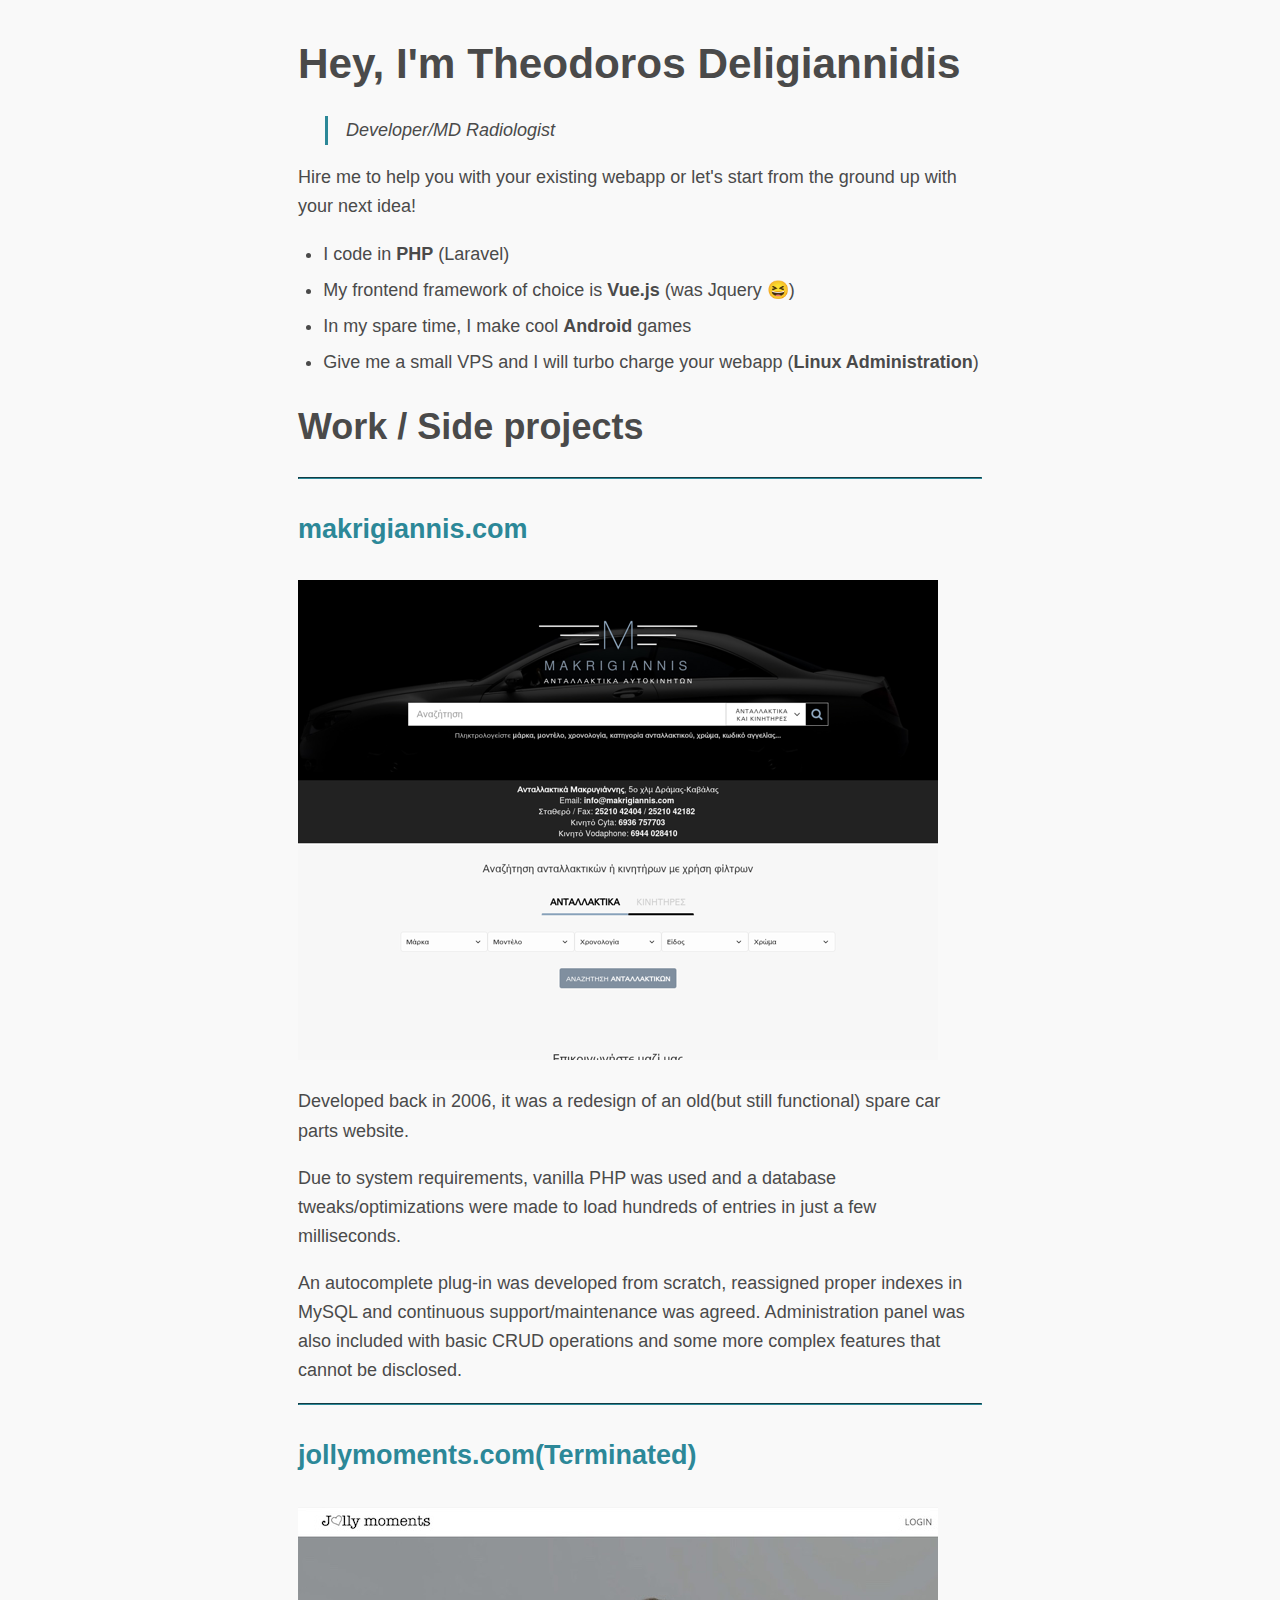
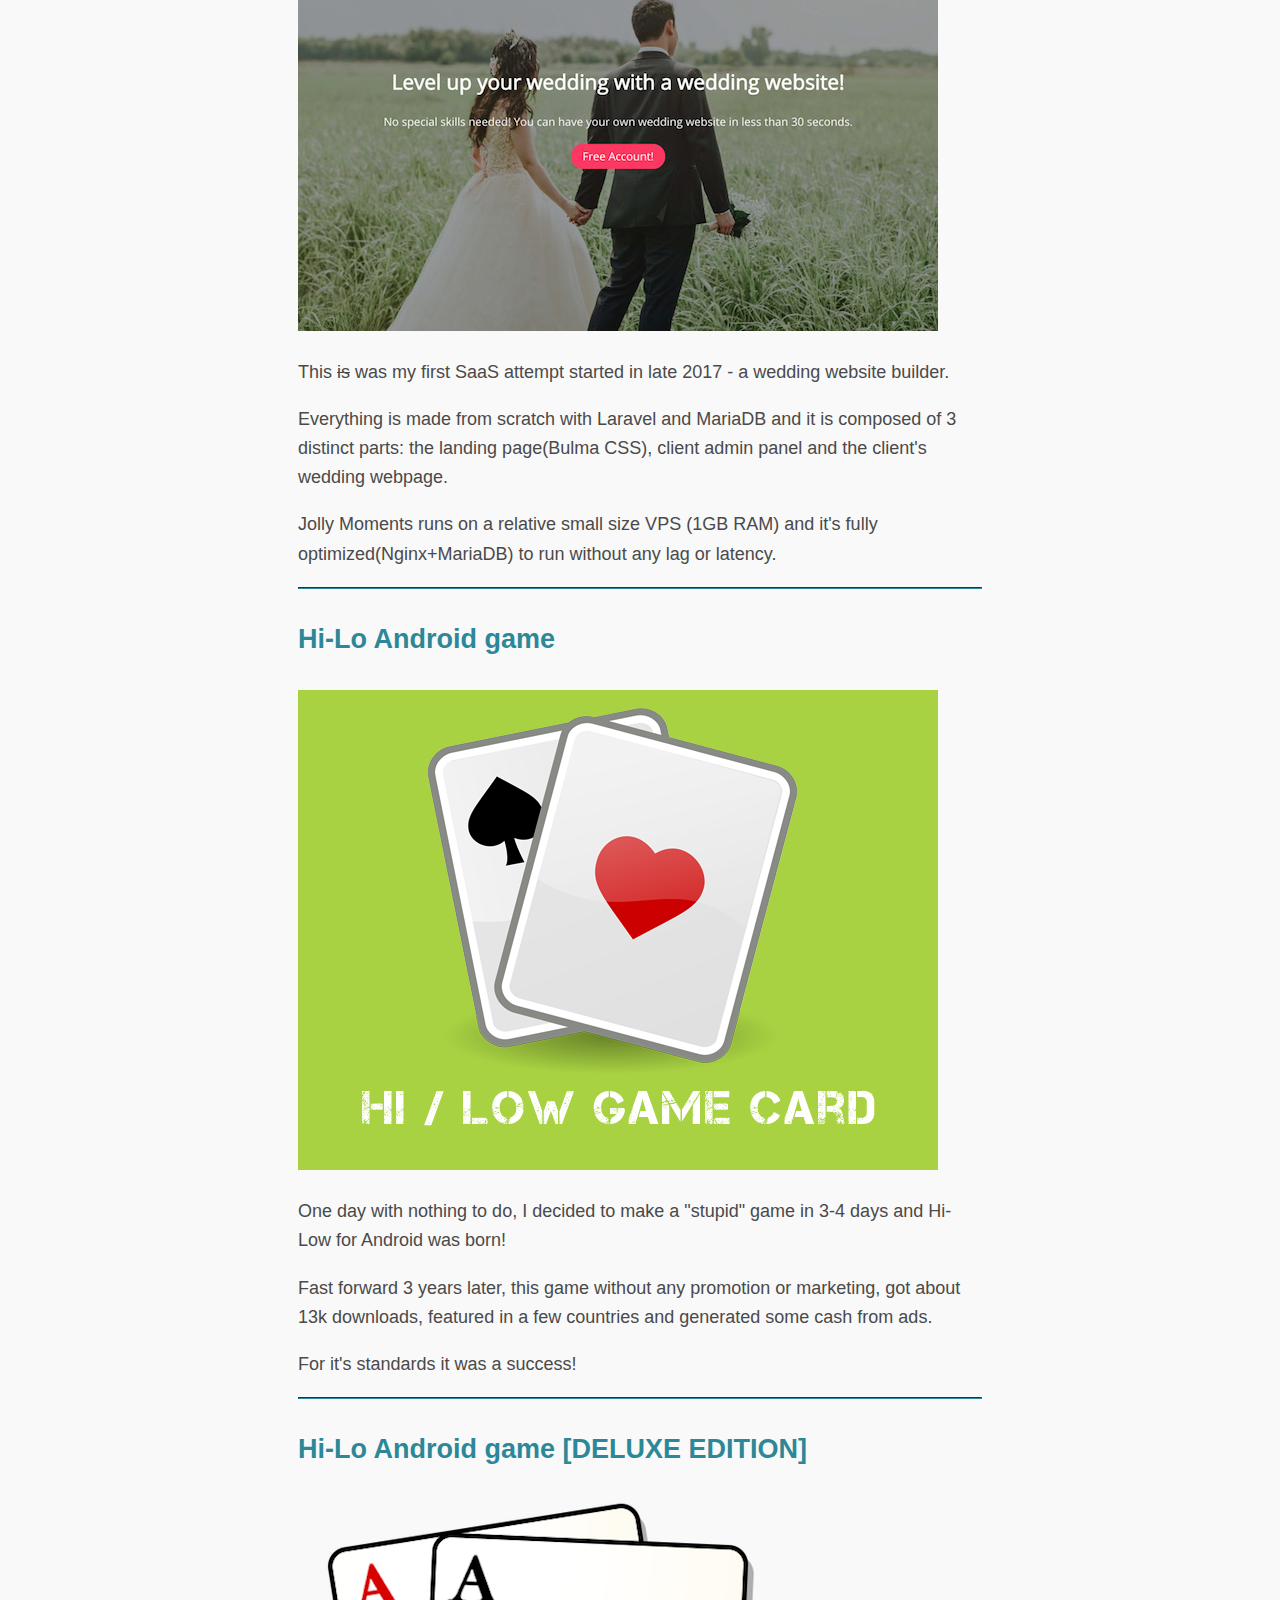
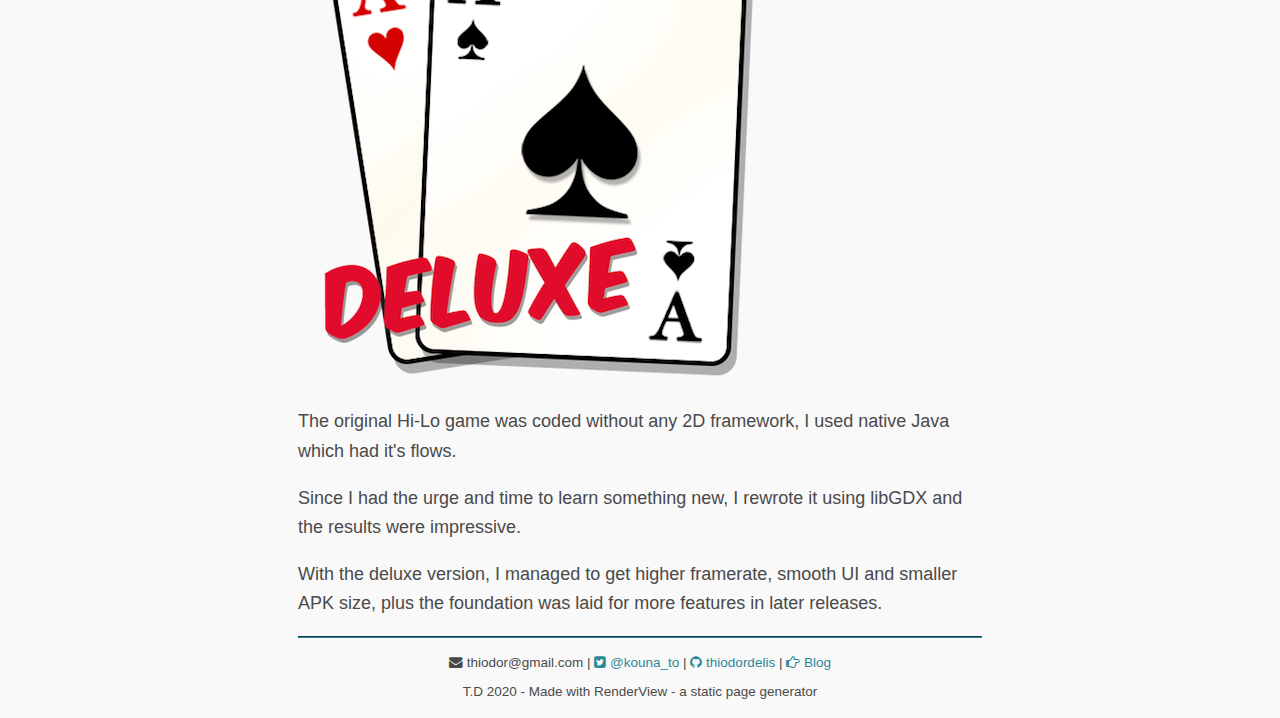
<file: index.html>
<!DOCTYPE html>
<html lang="en">
<head>
  <meta charset="UTF-8">
  <meta name="viewport" content="width=device-width, initial-scale=1.0, maximum-scale=1.0, user-scalable=no">
  <meta http-equiv="X-UA-Compatible" content="ie=edge">
  <link rel="stylesheet" type="text/css" href="assets/css/sakura.css">
  <link rel="stylesheet" href="assets/css/font-awesome.min.css">
  <link href="https://fonts.googleapis.com/css?family=Source+Sans+Pro:400,700,900|Merriweather:400,300,700" rel="stylesheet" type="text/css">
  <title>Theodoros Deligiannidis - Developer</title>
</head>

<body>
  <div id="cv">
    <h1 id="heyimtheodorosdeligiannidis">Hey, I'm Theodoros Deligiannidis</h1>
    <blockquote>
      <p>Developer/MD Radiologist</p>
    </blockquote>
    <p>Hire me to help you with your existing webapp or let's start from the ground up with your next idea!</p>
    <ul>
      <li>I code in <strong>PHP</strong> (Laravel)</li>
      <li>My frontend framework of choice is <strong>Vue.js</strong> (was Jquery 😆) </li>
      <li>In my spare time, I make cool <strong>Android</strong> games</li>
      <li>Give me a small VPS and I will turbo charge your webapp (<strong>Linux Administration</strong>)</li>
    </ul>
  </div>
  <div id="work">
    <h2 id="worksideprojects">Work / Side projects</h2>
    <hr>
    <h4 id="makrigianniscomhttpsmakrigianniscom"><a href="https://makrigiannis.com">makrigiannis.com</a></h4>
    <p><img src="assets/img/sldr-picks/makris.png" alt="makrigiannis.com"></p>
    <p>Developed back in 2006, it was a redesign of an old(but still functional) spare car parts website.</p>
    <p>Due to system requirements, vanilla PHP was used and a database tweaks/optimizations were made to load hundreds of entries in just a few milliseconds.</p>
    <p>An autocomplete plug-in was developed from scratch, reassigned proper indexes in MySQL and continuous support/maintenance was agreed. Administration panel was also included with basic CRUD operations and some more complex features that cannot be disclosed.</p>
    <hr>
    <h4 id="jollymomentscomhttpsjollymomentscom"><a href="">jollymoments.com(Terminated)</a></h4>
    <p><img src="assets/img/sldr-picks/jollymoments.jpg" alt="jollymoments.com"></p>
    <p>This <s>is</s> was my first SaaS attempt started in late 2017 - a wedding website builder.</p>
    <p>Everything is made from scratch with Laravel and MariaDB and it is composed of 3 distinct parts: the landing page(Bulma CSS), client admin panel and the client's wedding webpage.</p>
    <p>Jolly Moments runs on a relative small size VPS (1GB RAM) and it's fully optimized(Nginx+MariaDB) to run without any lag or latency.</p>
    <hr>
    <h4 id="hiloandroidgamehttpsplaygooglecomstoreappsdetailsiddelteocomhilow"><a href="https://play.google.com/store/apps/details?id=del.teo.com.hilow">Hi-Lo Android game</a></h4>
    <p><img src="assets/img/sldr-picks/hilow.png" alt="hi-lo"></p>
    <p>One day with nothing to do, I decided to make a "stupid" game in 3-4 days and Hi-Low for Android was born!</p>
    <p>Fast forward 3 years later, this game without any promotion or marketing, got about 13k downloads, featured in a few countries and generated some cash from ads.</p>
    <p>For it's standards it was a success!</p>
    <hr>
    <h4 id="hiloandroidgamedeluxeeditionhttpsplaygooglecomstoreappsdetailsiddelteocomhilowdeluxe"><a href="https://play.google.com/store/apps/details?id=del.teo.com.hilow.deluxe">Hi-Lo Android game [DELUXE EDITION]</a></h4>
    <p><img src="assets/img/sldr-picks/hilowdelux.png" alt="hi-low deluxe"></p>
    <p>The original Hi-Lo game was coded without any 2D framework, I used native Java which had it's flows.</p>
    <p>Since I had the urge and time to learn something new, I rewrote it using libGDX and the results were impressive.</p>
    <p>With the deluxe version, I managed to get higher framerate, smooth UI and smaller APK size, plus the foundation was laid for more features in later releases. </p>
  </div>
  <div id="blog"></div>
  <hr>
  <div class="text-center"><small><i class="fa fa-envelope" aria-hidden="true"></i> thiodor@gmail.com | <a href="https://twitter.com/kouna_to"><i class="fa fa-twitter-square" aria-hidden="true"></i> @kouna_to</a> | <a href="https://github.com/thiodordelis"><i class="fa fa-github" aria-hidden="true"></i> thiodordelis</a> | <a href="https://thiodordelis.github.io/blog/blog.html"><i class="fa fa-hand-o-right" aria-hidden="true"></i> Blog</a></small></div>
  <div class="text-center"><small>T.D 2020 - Made with <h href="https://github.com/thiodordelis/renderview.js">RenderView</a> - a static page generator</small></div>
</body>
</html>
</file>
<file: assets/css/sakura.css>
/* Sakura.css v1.0.0
 * ================
 * Minimal css theme.
 * Project: https://github.com/oxalorg/sakura
 */
/* Body */
html {
    font-size: 62.5%;
    font-family:  -apple-system, BlinkMacSystemFont, "Segoe UI", "Roboto", "Oxygen", "Ubuntu", "Cantarell", "Fira Sans", "Droid Sans", "Hiragino Sans GB", "Microsoft Yahei", "微软雅黑", Arial, Helvetica, STHeiti, sans-serif, "Apple Color Emoji", "Segoe UI Emoji", "Segoe UI Symbol" }
   
  body {
    font-size: 1.8rem;
    line-height: 1.618;
    max-width: 38em;
    margin: auto;
    color: #4a4a4a;
    background-color: #f9f9f9;
    padding: 13px; }
  
  @media (max-width: 684px) {
    body {
      font-size: 1.53rem; } }
  @media (max-width: 382px) {
    body {
      font-size: 1.35rem; } }
  h1, h2, h3, h4, h5, h6 {
    line-height: 1.1;
    font-family: Verdana, Geneva, sans-serif;
    font-weight: 700;
    overflow-wrap: break-word;
    word-wrap: break-word;
    -ms-word-break: break-all;
    word-break: break-word;
    -ms-hyphens: auto;
    -moz-hyphens: auto;
    -webkit-hyphens: auto;
    hyphens: auto; }
  
  h1 {
    font-size: 2.35em; }
  
  h2 {
    font-size: 2em; }
  
  h3 {
    font-size: 1.75em; }
  
  h4 {
    font-size: 1.5em; }
  
  h5 {
    font-size: 1.25em; }
  
  h6 {
    font-size: 1em; }
  
  small, sub, sup {
    font-size: 75%; }
  
  hr {
    border-color: #2c8898; }
  
  a {
    text-decoration: none;
    color: #2c8898; }
    a:hover {
      color: #982c61;
      border-bottom: 2px solid #4a4a4a; }
  
  ul {
    padding-left: 1.4em; }
  
  li {
    margin-bottom: 0.4em; }
  
  blockquote {
    font-style: italic;
    margin-left: 1.5em;
    padding-left: 1em;
    border-left: 3px solid #2c8898; }
  
  img {
    max-width: 100%; }
  
  /* Pre and Code */
  pre {
    background-color: #f1f1f1;
    display: block;
    padding: 1em;
    overflow-x: auto; }
  
  code {
    font-size: 0.9em;
    padding: 0 0.5em;
    background-color: #f1f1f1;
    white-space: pre-wrap; }
  
  pre > code {
    padding: 0;
    background-color: transparent;
    white-space: pre; }
  
  /* Tables */
  table {
    text-align: justify;
    width: 100%;
    border-collapse: collapse; }
  
  td, th {
    padding: 0.5em;
    border-bottom: 1px solid #f1f1f1; }
  
  /* Buttons, forms and input */
  input, textarea {
    border: 1px solid #4a4a4a; }
    input:focus, textarea:focus {
      border: 1px solid #2c8898; }
  
  textarea {
    width: 100%; }
  
  .button, button, input[type="submit"], input[type="reset"], input[type="button"] {
    display: inline-block;
    padding: 5px 10px;
    text-align: center;
    text-decoration: none;
    white-space: nowrap;
    background-color: #2c8898;
    color: #f9f9f9;
    border-radius: 1px;
    border: 1px solid #2c8898;
    cursor: pointer;
    box-sizing: border-box; }
    .button[disabled], button[disabled], input[type="submit"][disabled], input[type="reset"][disabled], input[type="button"][disabled] {
      cursor: default;
      opacity: .5; }
    .button:focus, .button:hover, button:focus, button:hover, input[type="submit"]:focus, input[type="submit"]:hover, input[type="reset"]:focus, input[type="reset"]:hover, input[type="button"]:focus, input[type="button"]:hover {
      background-color: #982c61;
      border-color: #982c61;
      color: #f9f9f9;
      outline: 0; }
  
  textarea, select, input[type] {
    color: #4a4a4a;
    padding: 6px 10px;
    /* The 6px vertically centers text on FF, ignored by Webkit */
    margin-bottom: 10px;
    background-color: #f1f1f1;
    border: 1px solid #f1f1f1;
    border-radius: 4px;
    box-shadow: none;
    box-sizing: border-box; }
    textarea:focus, select:focus, input[type]:focus {
      border: 1px solid #2c8898;
      outline: 0; }
  
  label, legend, fieldset {
    display: block;
    margin-bottom: .5rem;
    font-weight: 600; }

    .text-center { text-align: center}
</file>
